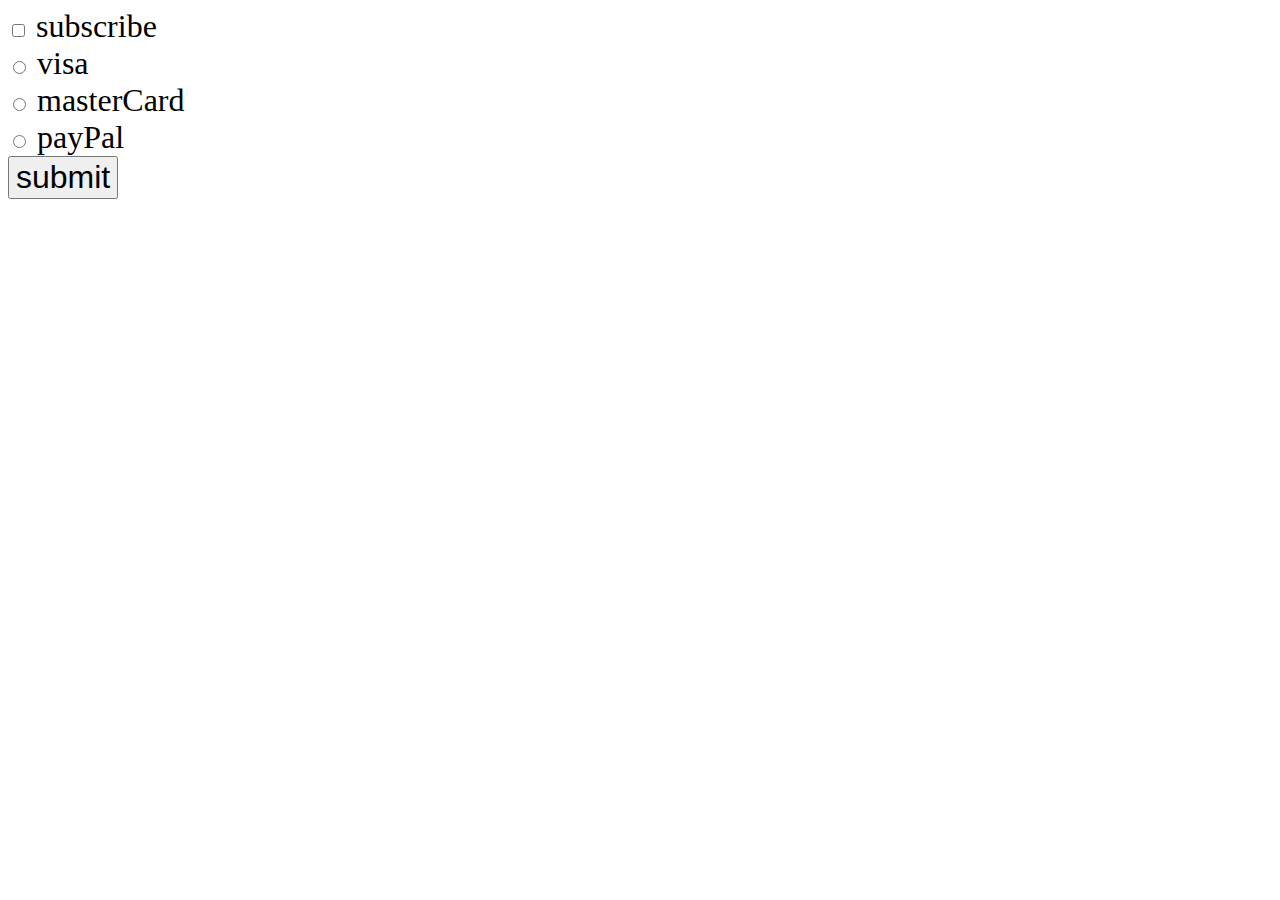
<file: Javascript/checked property/index.html>
<!DOCTYPE html>
<html lang="en">
<head>
    <meta charset="UTF-8">
    <meta name="viewport" content="width=device-width, initial-scale=1.0">
    <title>Document</title>
    <link rel="stylesheet" href="style.css">
</head>
<body>
    <input type="checkBox" id="myCheckBox">
    <label for="myCheckBox">subscribe</label><br>
    <input type="radio" id="visaBtn" name="card">
    <label for="visaBtn">visa</label><br>
    <input type="radio" id="masterBtn" name="card">
    <label for="masterBtn">masterCard</label><br>
    <input type="radio" id="payPalBtn" name="card">
    <label for="payPalBtn">payPal</label><br>
    <button type="submit" id="mySubmit">submit</button>
    <p id="subResult"></p>
    <p id="paymentResult"></p>
    <script src="index.js"></script>
</body>
</html>
</file>
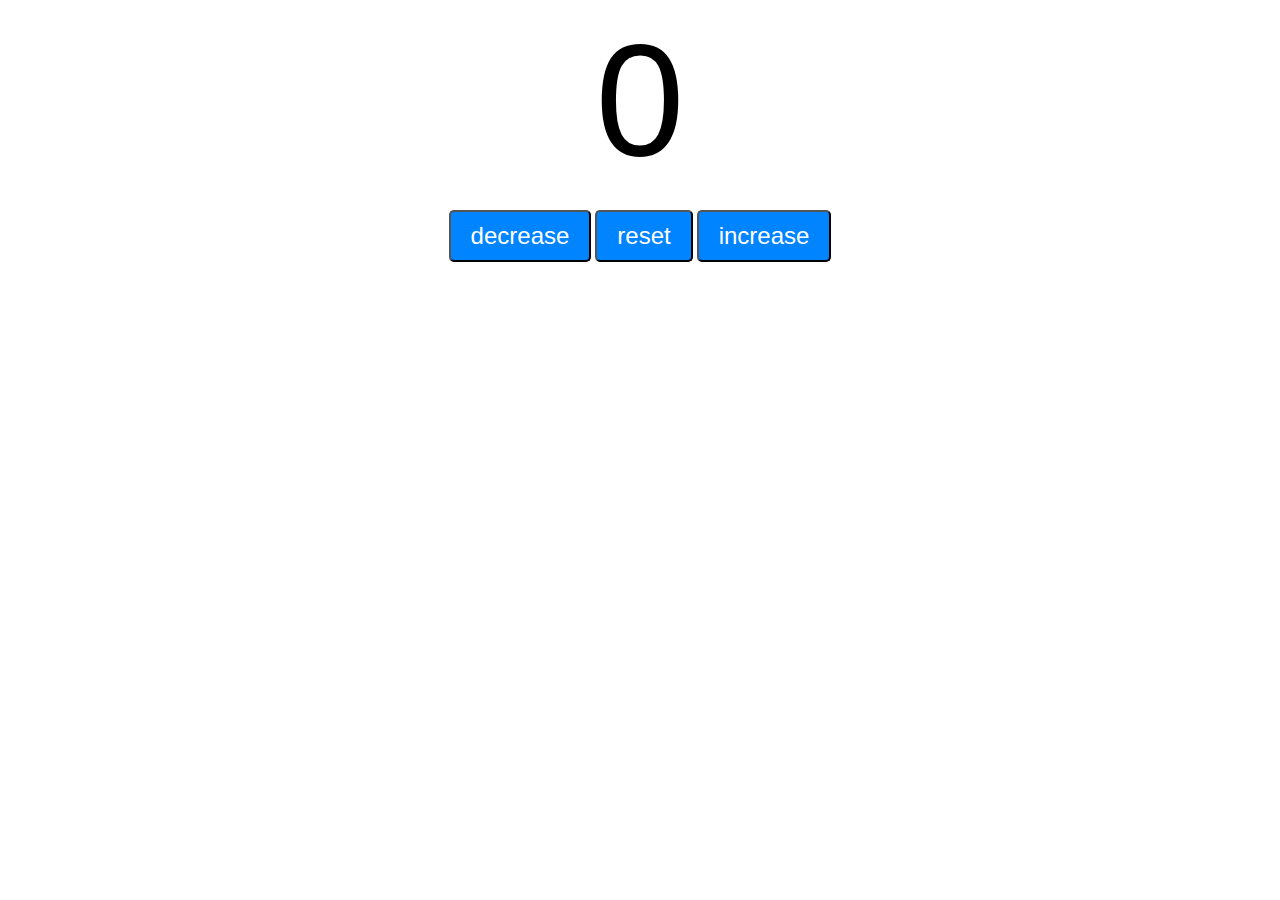
<file: Javascript/counter program/index.html>
<!DOCTYPE html>
<html lang="en">
<head>
    <meta charset="UTF-8">
    <meta name="viewport" content="width=device-width, initial-scale=1.0">
    <title>Document</title>
</head>
<link rel="stylesheet" href="style.css">
<body>
    <label id="countLabel">0</label><br>
    <div id="btnContainer">
    <button id="decreaseBtn" class="buttons">decrease</button>
    <button id="resetBtn" class="buttons">reset</button>
    <button id="increaseBtn" class="buttons">increase</button>
    </div>
    <script src="index.js"></script>
</body>
</html>
</file>
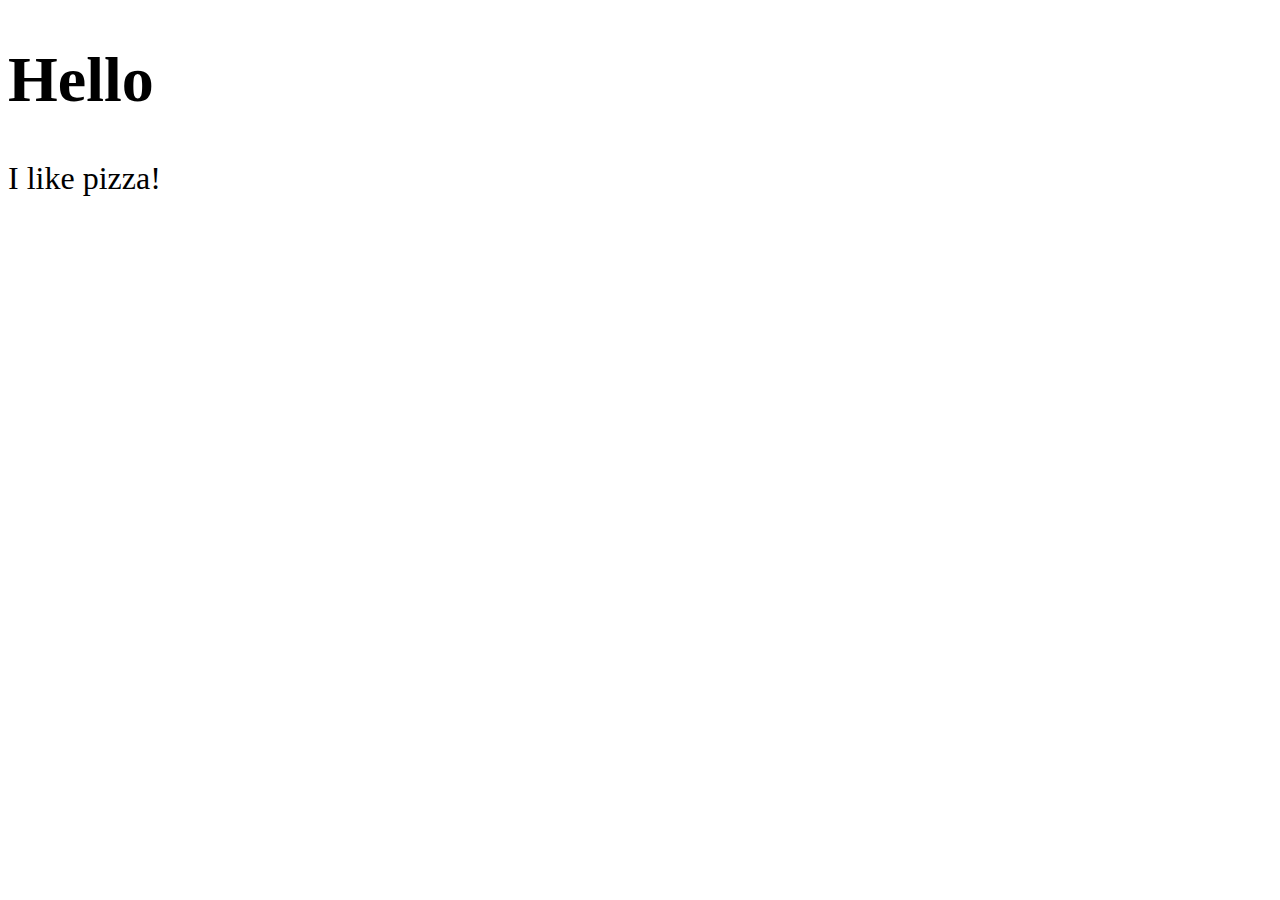
<file: Javascript/introduction/index.html>
<!DOCTYPE html>
<html lang="en">
<head>
    <meta charset="UTF-8">
    <meta name="viewport" content="width=device-width, initial-scale=1.0">
    <title>My Website</title>
    <link rel="stylesheet" href="style.css">
</head>
<body>
    <!-- <h1>Hello</h1>
    <p>Lorem ipsum dolor sit amet consectetur adipisicing elit. Omnis odit quo nulla voluptatem, nemo repudiandae ex eaque velit? Numquam, in?</p> -->
    <h1 id="myH1"></h1>
    <p id="myP"></p>
  <script src="index.js"></script>  
</body>
</html>
</file>
<file: Javascript/checked property/style.css>
body{
    font-family: verdana;
    font-size: 2em;
}
#mySubmit{
    font-size: 1em;
}
</file>
<file: Javascript/counter program/style.css>
#countLabel{
    display: block;
    text-align: center;
    font-size: 10em;
    font-family:  Helvetica;
}
#btnContainer{
    text-align: center;
    }
    .buttons{
        padding: 10px 20px;
        font-size: 1.5rem;
        color: white;
        background-color: rgb(0, 132, 255);
        border-radius: 5px;
        cursor: pointer;
        transition: background-color 0.25s;
    }
    .buttons:hover{
        background-color: aqua;
    }
</file>
<file: Javascript/introduction/style.css>
body{
    font-family: verdana;
    font-size: 2em;
}
</file>
